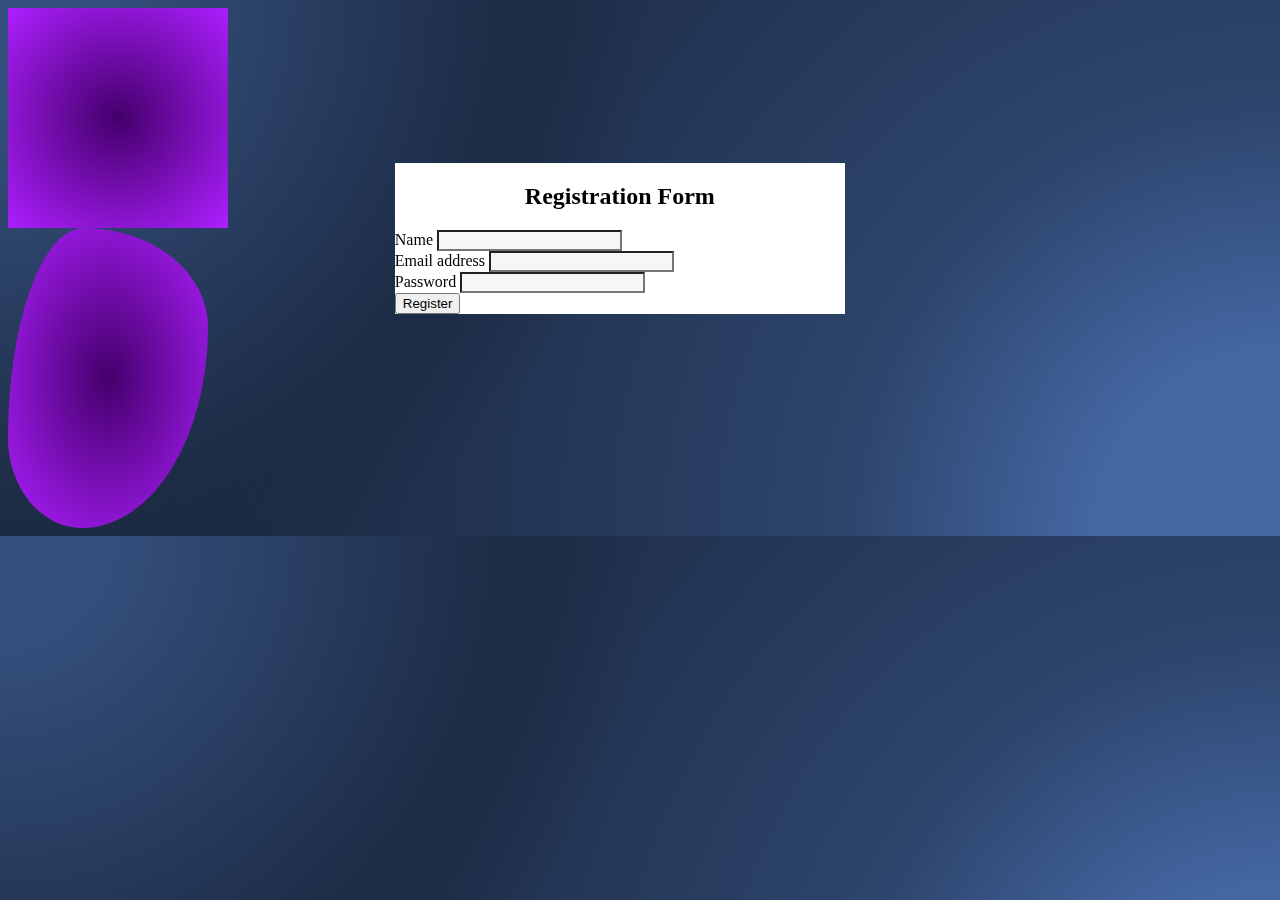
<file: pages/index.html>
<!DOCTYPE html>
<html lang="en">
  <head>
    <meta charset="UTF-8" />
    <meta http-equiv="X-UA-Compatible" content="IE=edge" />
    <meta name="viewport" content="width=device-width, initial-scale=1.0" />
    <link rel="stylesheet" href="style.css" />
    <link
      rel="shortcut icon"
      href="https://th.bing.com/th/id/OIP.kwE8IapDUTtylieeRnn2YAHaHa?pid=ImgDet&rs=1"
      type="image/x-icon"
    />
    <link
      rel="stylesheet"
      href="https://cdn.jsdelivr.net/npm/bootstrap@5.2.3/dist/css/bootstrap.min.css"
      integrity="sha384-rbsA2VBKQhggwzxH7pPCaAqO46MgnOM80zW1RWuH61DGLwZJEdK2Kadq2F9CUG65"
      crossorigin="anonymous"
    />
    <title>Registration form</title>
  </head>

  <body class="background-radial-gradient">
       <section class="text-center">
      <div
        id="radius-shape-1"
        class="position-absolute rounded-circle shadow-5-strong"
      ></div>
      <div id="radius-shape-2" class="position-absolute shadow-5-strong"></div>
      <div class="card mx-9 lg-12 mx-md-5 shadow-5-strong" id="card">
        <div class="card-body px-md-5 align-left">
          <h2 class="fw-bold mb-5">Registration Form</h2>


          
          <form method="post" action="/register" style="text-align: left">
            <div class="form-outline mb-4">
              <label class="form-label" for="form3Example1">Name</label>
              <input type="text" id="form3Example1" name="name" class="form-control" />
            </div>

            <div class="form-outline mb-4">
              <label class="form-label" for="form3Example3"
                >Email address</label
              >
              <input type="email" id="form3Example3"  name="email" class="form-control" />
            </div>

            <div class="form-outline mb-4">
              <label class="form-label" for="form3Example4">Password</label>
              <input type="password" id="form3Example4"  name="password" class="form-control" />
            </div>

            <button type="submit" class="btn btn-primary btn-block mb-4">
              Register
            </button>
          </form>


        </div>
      </div>
    </section>

    <script
      src="https://cdn.jsdelivr.net/npm/bootstrap@5.2.3/dist/js/bootstrap.min.js"
      integrity="sha384-cuYeSxntonz0PPNlHhBs68uyIAVpIIOZZ5JqeqvYYIcEL727kskC66kF92t6Xl2V"
      crossorigin="anonymous"
    ></script>
  </body>
</html>
</file>
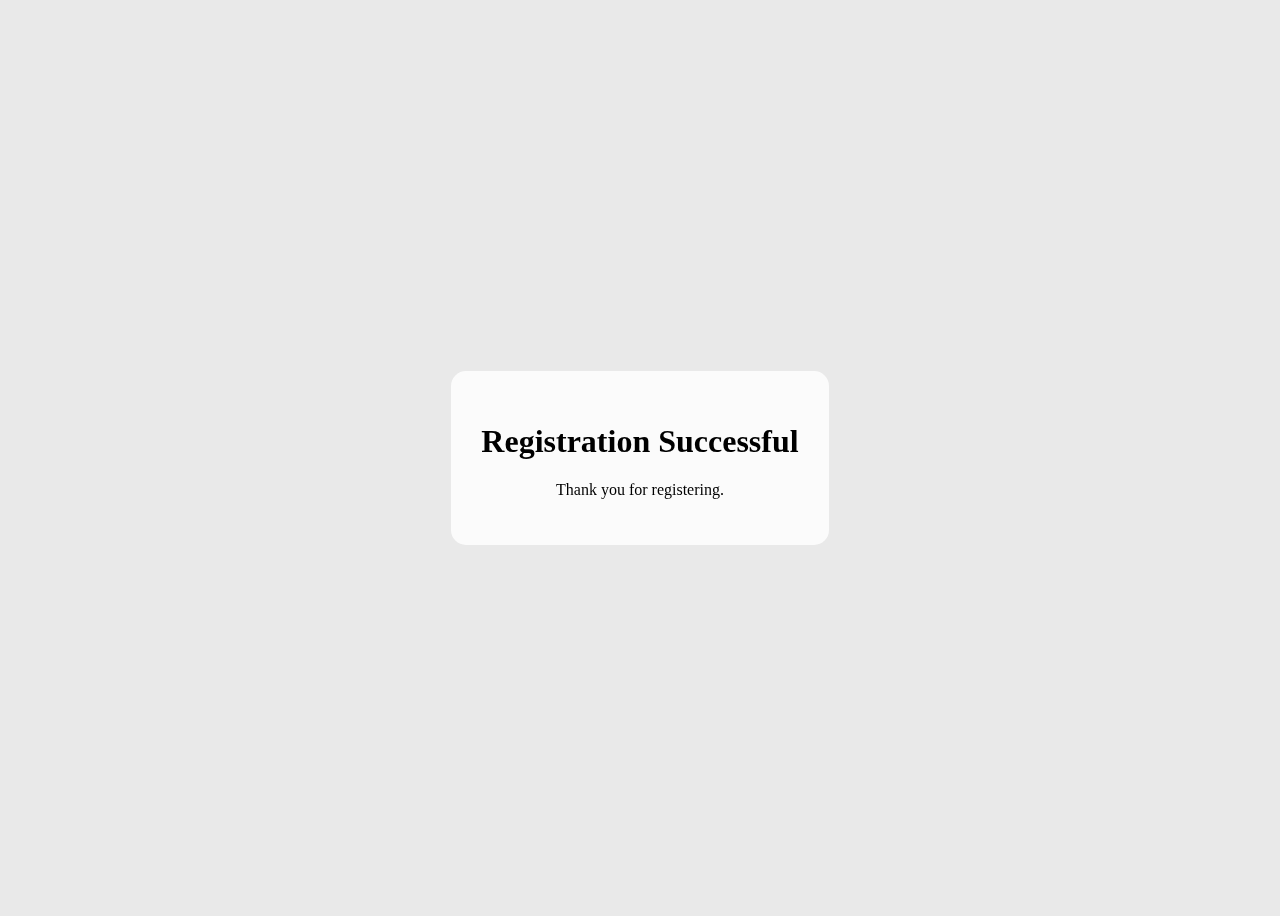
<file: pages/success.html>
<!DOCTYPE html>
<html lang="en">
  <head>
    <meta charset="UTF-8" />
    <meta http-equiv="X-UA-Compatible" content="IE=edge" />
    <link
      rel="shortcut icon"
      href="https://th.bing.com/th/id/OIP.kwE8IapDUTtylieeRnn2YAHaHa?pid=ImgDet&rs=1"
      type="image/x-icon"
    />
    <meta name="viewport" content="width=device-width, initial-scale=1.0" />
    <title>Registration Successful</title>
  </head>
  <body
  >
    <style>
      /* Apply glassmorphism effect to the container */
      .container {
        background: rgba(255, 255, 255, 0.823); /* Set a semi-transparent white background */
        backdrop-filter: blur(10px); /* Apply a blur effect to the background */
        border-radius:15px; /* Rounded corners */
        padding: 30px;
        text-align: center;
      }

      /* Center the container vertically and horizontally */
      body {
        display: flex;
        justify-content: center;
        align-items: center;
        height: 100vh; /* Ensure full viewport height */
        background-color: rgb(233, 233, 233);
      }
    </style>
    <div class="container">
      <h1>Registration Successful</h1>
      <p>Thank you for registering.</p>
    </div>
  </body>
</html>
</file>
<file: pages/style.css>
.background-radial-gradient {
  background-color: hsl(219, 43%, 17%);
  background-image: radial-gradient(
      650px circle at 0% 0%,
      hsl(218, 41%, 35%) 15%,
      hsl(218, 41%, 30%) 35%,
      hsl(218, 41%, 20%) 75%,
      hsl(218, 41%, 19%) 80%,
      transparent 100%
    ),
    radial-gradient(
      1250px circle at 100% 100%,
      hsl(218, 41%, 45%) 15%,
      hsl(218, 41%, 30%) 35%,
      hsl(218, 41%, 20%) 75%,
      hsl(218, 41%, 19%) 80%,
      transparent 100%
    );
}

#radius-shape-1 {
  height: 220px;
  width: 220px;
  top: 110px;
  left: 130px;
  background: radial-gradient(#44006b, #ad1fff);
  overflow: hidden;
}

#radius-shape-2 {
  border-radius: 38% 62% 63% 37% / 70% 33% 67% 30%;
  bottom: 30px;
  right: 180px;
  width: 200px;
  height: 300px;
  background: radial-gradient(#44006b, #ad1fff);
  overflow: hidden;
}

#card {
  margin-top: 100px;
  top: 7%;
  right: 34%;
  width: 450px;
  margin: 100px auto;
  text-align: center;
  position: absolute;
  background: hsl(0, 0%, 100%);
  backdrop-filter: blur(30px);
}
.form-outline > input{
  background-color: #ececec77;
}
</file>
